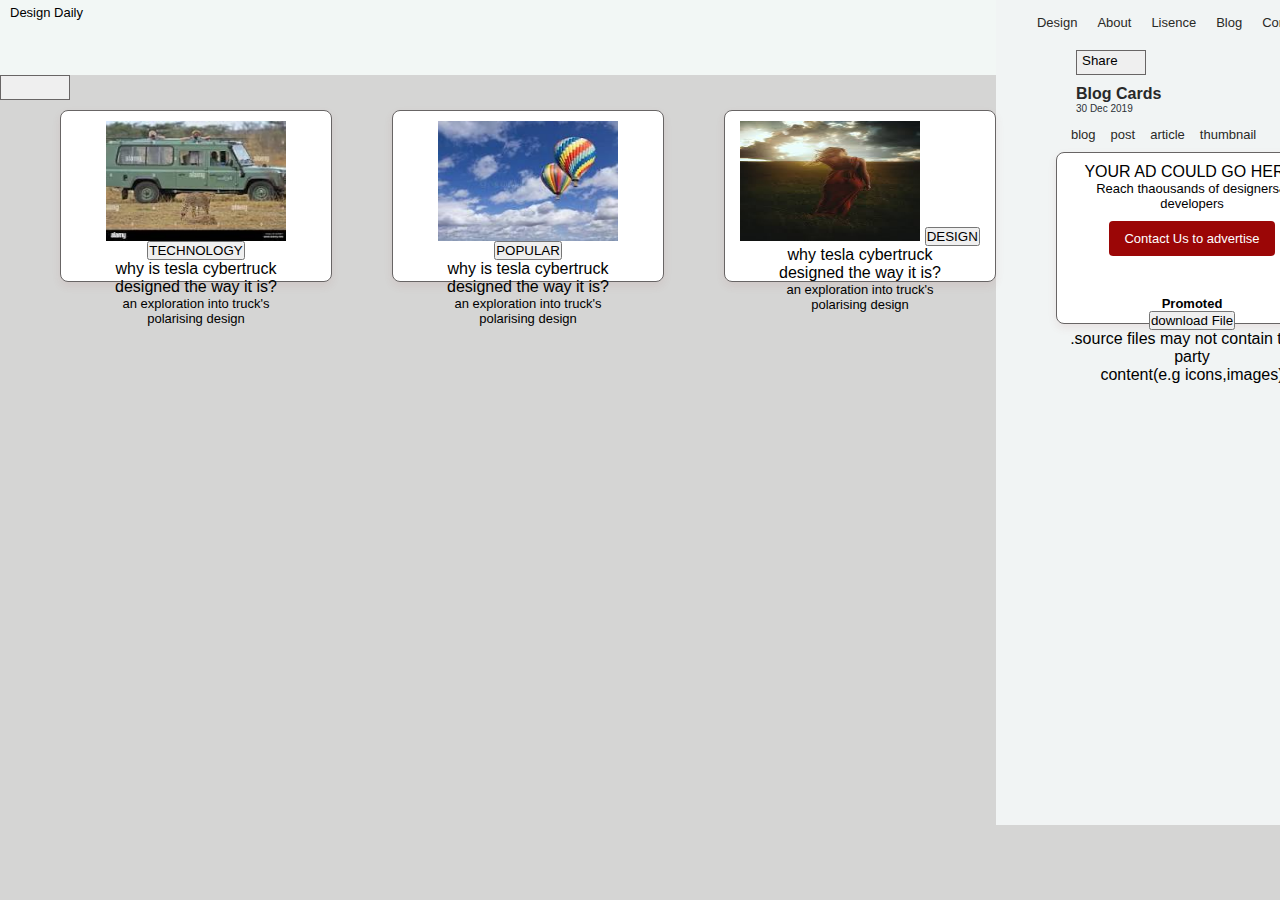
<file: index.html>
<html>
    <head>
        <link rel="stylesheet" href="style.css">
        <title>week1</title>
        <link rel="stylesheet" href="https://cdnjs.cloudflare.com/ajax/libs/font-awesome/6.2.1/css/all.min.css" integrity="sha512-MV7K8+y+gLIBoVD59lQIYicR65iaqukzvf/nwasF0nqhPay5w/9lJmVM2hMDcnK1OnMGCdVK+iQrJ7lzPJQd1w==" crossorigin="anonymous" referrerpolicy="no-referrer" />
    </head>
    <body>

       <div class="page1">
         <div class="head">
           <i class="fa-brands fa-figma"></i> 
           <h5>Design Daily</h5>
        </div>
         <div class="left"></div>
         <div class="right">
            <div class="navibar">
            <ul>
                <li><a href="design"></a>Design</li>
                <li><a href="about"></a>About</li>
                <li><a href="license"></a>Lisence</li>
                <li><a href="blog"></a>Blog</li>
                <li><a href="contact"></a>Contact</li>
                
            </ul>
        </div>
        <div class="two">
        <button class="button">
            <i class="fa-solid fa-arrow-turn-right"></i>
            <span>Share</span>
        </button>
         </div>
         <h4>Blog Cards</h4>
         <p1>30 Dec 2019</p1>
         <ul1>
            <li1><a href="blog"></a>blog</li1>
            <li1><a href="blog"></a>post</li1>
            <li1><a href="blog"></a>article</li1>
            <li1><a href="blog"></a>thumbnail</li1>
         </ul1>
         
             <div class="box">
                 <p>YOUR AD COULD GO HERE.</p>
                 <h5>Reach thaousands of designers&<br>developers</h5>
                 <button class="ContactUS">Contact Us to advertise</button>
                 <h6>Promoted</h6>
                 <button class="download">download File</button>
                 <p>.source files may not contain third-party<br>content(e.g icons,images)</p>
             </div>
         
    </div>
         <div class="body">
            <button class="button">
                <i class="fa-solid fa-arrow-turn-right"></i>
                <span></span>
            </button>
            <div class="cont">
                <div class="box">
                    <img src="images/vehicle.jfif" alt="vehicle" width="180" height="120">
                    <button>TECHNOLOGY</button>
                    <p>why is tesla cybertruck<br> designed the way it is?</p>
                    <h5>an exploration into truck's<br>polarising design</h5>
                </div>
            
        
                <div class="box">
                    <img src="images/baloon.jfif" alt="Baloon" width="180" height="120">
                    <button>POPULAR</button>
                    <p>why is tesla cybertruck<br> designed the way it is?</p>
                    <h5>an exploration into truck's<br>polarising design</h5>
                </div>
                <div class="box">
                    <img src="images/woman.jfif" alt="woman" width="180" height="120"> 
                    <button>DESIGN</button>
                    <p>why tesla cybertruck<br> designed the way it is?</p>
                    <h5>an exploration into truck's<br>polarising design</h5>
                </div>
            </div>
            </div>
    
    



            
          
        </div>
        <div class="foot"></div>
       </div> 

    </body>
</html>
</file>
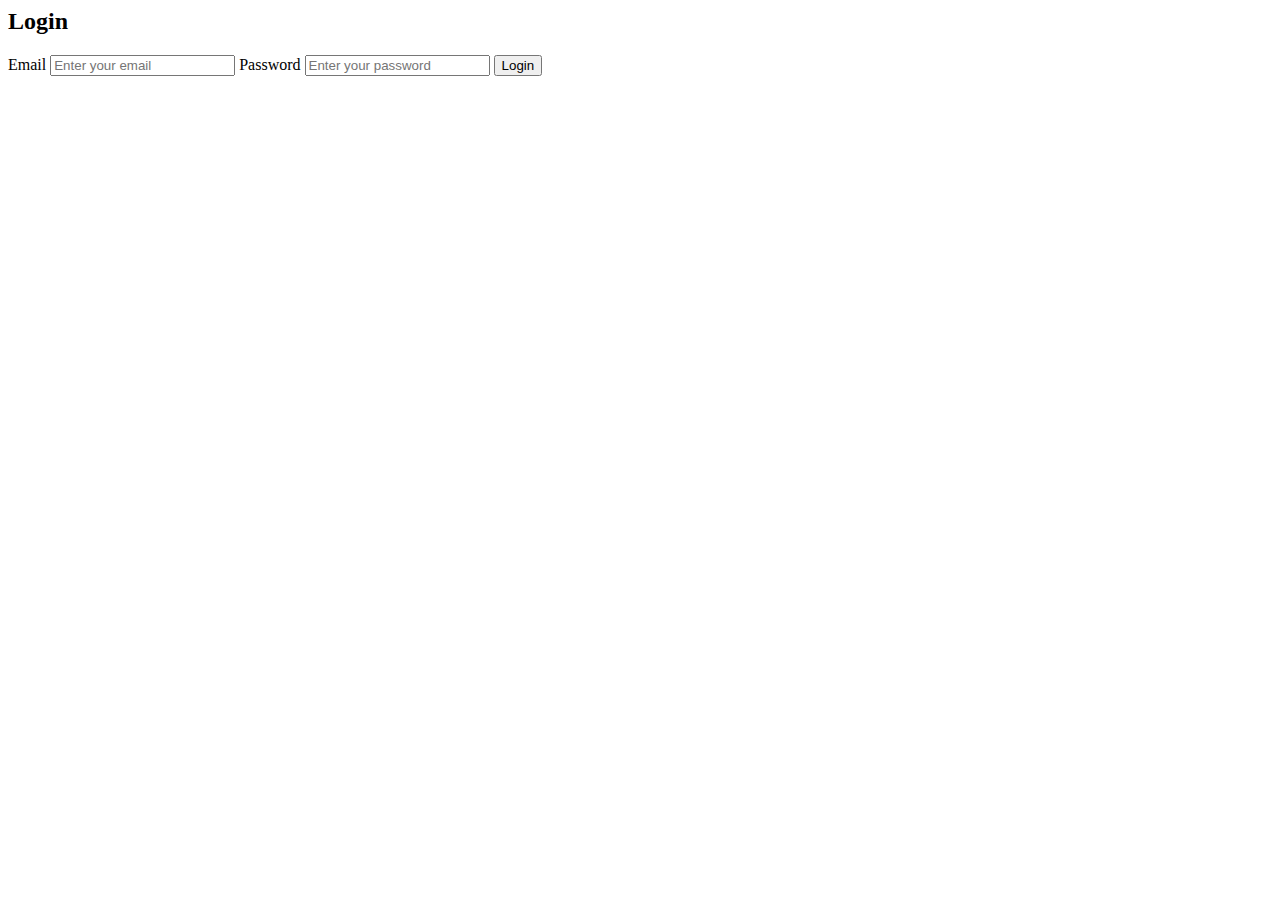
<file: login.html>
<html>
<head>
    <title>Login Form</title>
    <link rel="login"
</head>
<body>
    <div class="login-container">
        <form class="login-form">
            <h2>Login</h2>
            
            <label for="email">Email</label>
            <input type="email" id="email" name="email" placeholder="Enter your email" required>

            <label for="password">Password</label>
            <input type="password" id="password" name="password" placeholder="Enter your password" required>

            <button type="submit">Login</button>
        </form>
    </div>
</body>
</html>
</file>
<file: style.css>
*{
    margin: 0;
    padding: 0;
}
.page1{
    background-color: rgb(213, 213, 212);
    background-position: center;
    width: 100%;
    height: 100%;
    display: grid;
    grid-template-columns:0.2fr 2fr 1fr;
    grid-template-rows:0.2fr 2fr 0.2fr ;
    grid-template-areas: "head head right"
                         "left body right"
                         "foot foot foot";
}                        
.head{
    grid-area: head;
   background-color: rgb(242, 247, 245); 
   display: flex;
   padding-top: 5px;
}
.fa-figma{
  margin-left: 10px;
  font-size: 30px;
}
h5{
    font-size: small;
    font-weight: lighter;
}

.foot{
    grid-area: foot;
    background-color: rgb(84, 81, 81);
}
.left{
    grid-area: left;
    background-color: rgb(242, 247, 245);
}
.right{
    grid-area: right;
   background-color: rgb(241, 244, 244);
}
.navibar{
    display: flex;
    justify-content: center;
    margin-left: auto;
}
ul{
    display: flex;
    justify-content: center; 
}
li{
    margin-left: 20px;
    list-style: none;
    padding-top: 5%;
    font-size: small;
    color: rgb(41, 41, 38);
}
.two{
    padding-top: 20px;
    margin-left: 80px;
}
.button{
    height:25px;
    width: 70px;
    display: flex;
    padding-top: 1%;
   padding-left: 2%;
   border-radius:0;
   border: 1px solid #686565;
   
}
h4{
    margin-left:80px ;
    margin-top: 10px;
    color: rgb(40, 41, 41);
}
p1{
    margin-left:80px ;
   font-size: x-small;
   color: rgb(43, 49, 55);
}
ul1{
    display: flex;
    margin-left:60px ;
}
li1{
    list-style: none;
    padding-top: 5%;
    padding-left: 15px;
    font-size: small;
    color: rgb(41, 41, 38);
} 

body {
    font-family: Arial, sans-serif;
    display: flex;
    justify-content: center;
    align-items: center;
    background-color: #f0f0f0;
}

.box {
    background-color: white;
    border: 1px solid #686565;
    border-radius: 8px;
    padding: 10px;
    box-shadow: 0 4px 8px rgba(158, 81, 81, 0.1);
    text-align: center;
    width: 250px;
    height: 150px;
    margin-left: 60px;
    margin-top: 10px;
}

.ContactUs {
    background-color: #9b0606;
    color: white;
    border: none;
    border-radius: 4px;
    padding: 10px 15px;
    cursor: pointer;
    font-size: 13px;
    margin-top: 10px;
}
h6{
    margin-top: 40px;
    font-size: small;
}
.cont{
    display: flex;
    justify-content: center;
}
</file>
